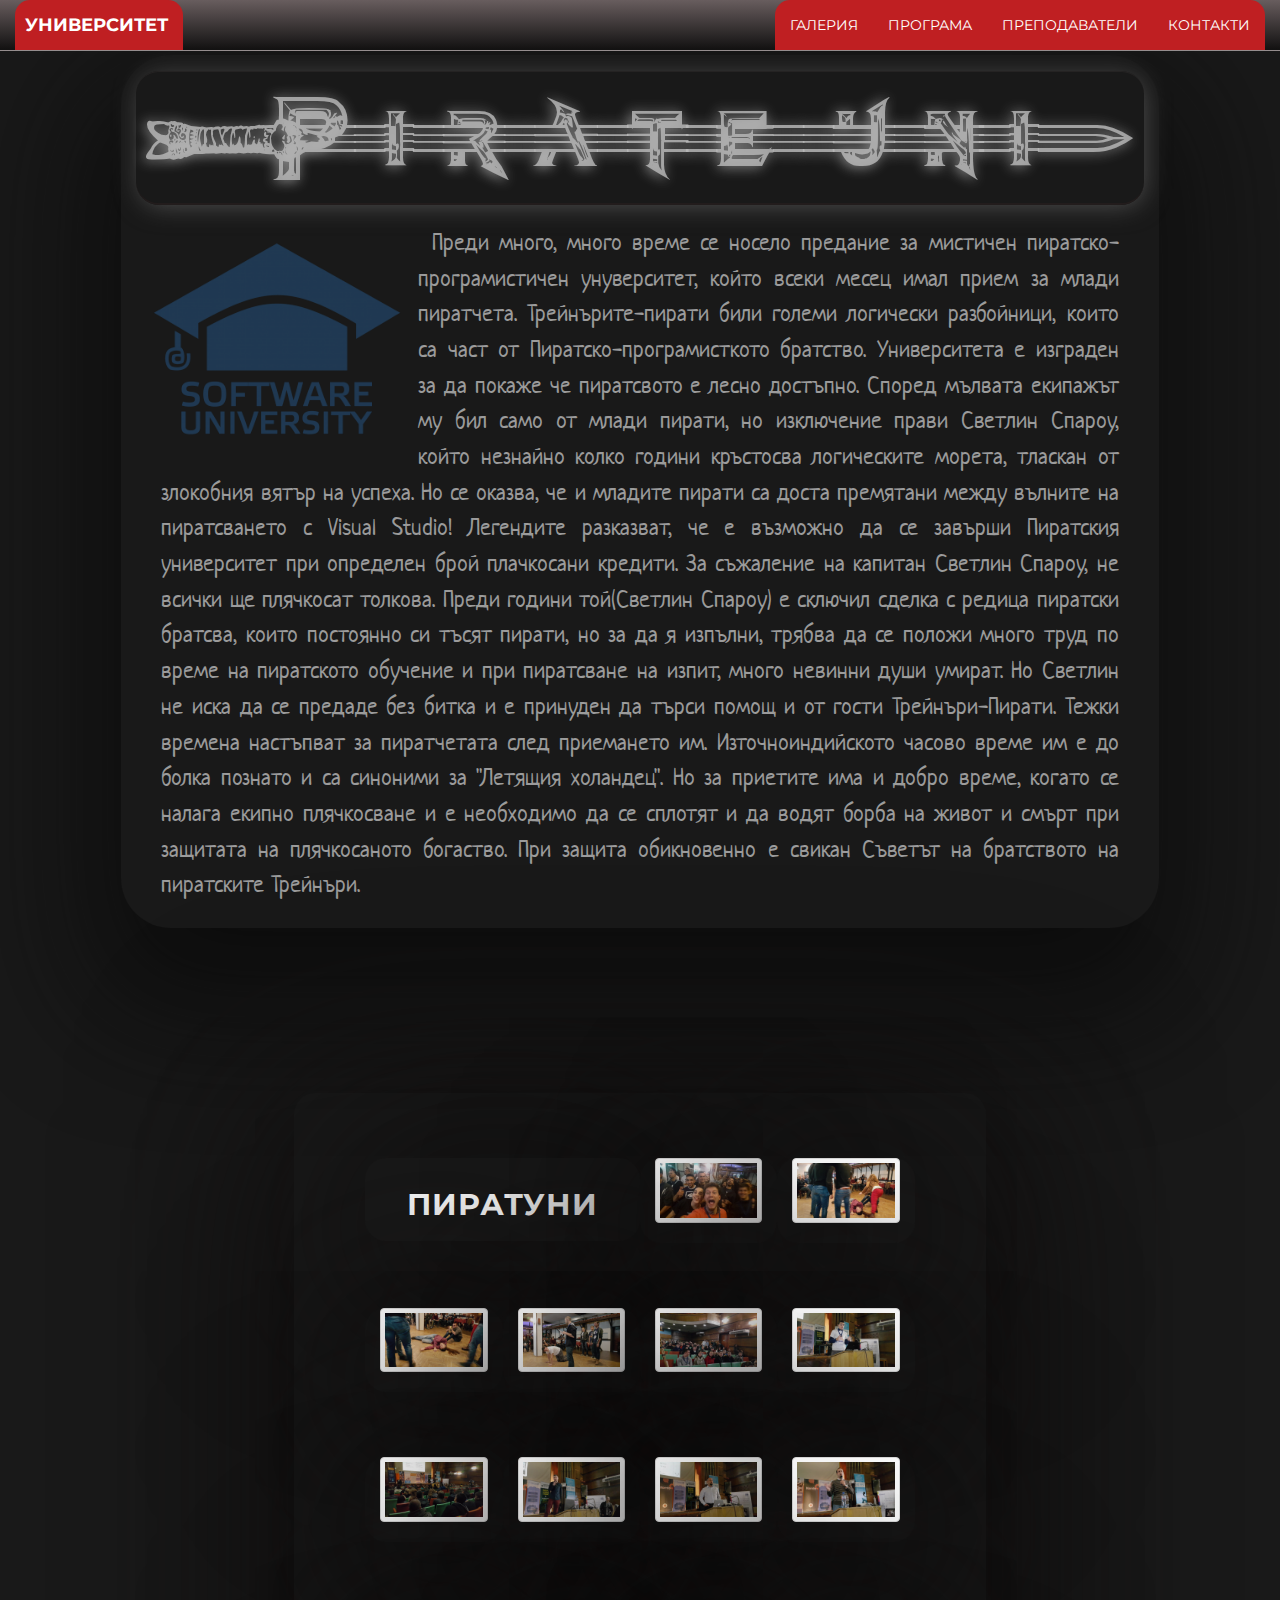
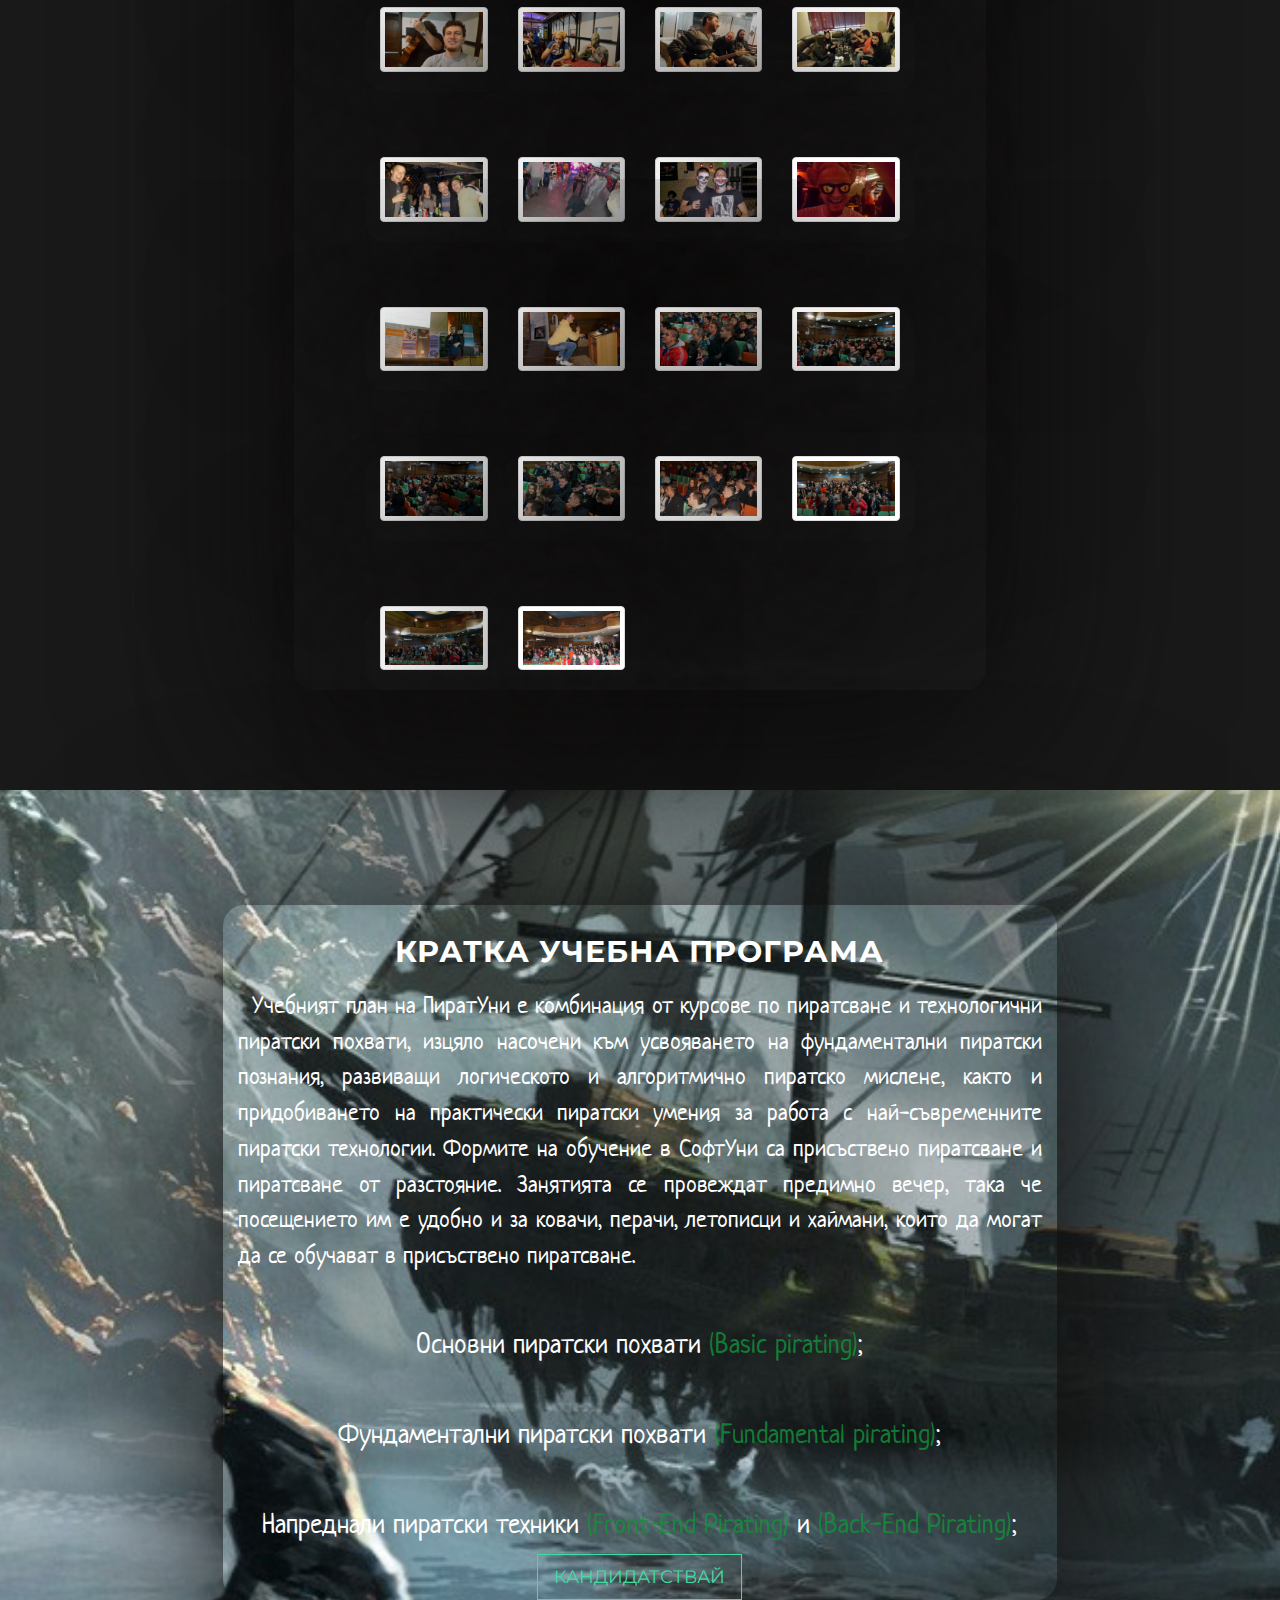
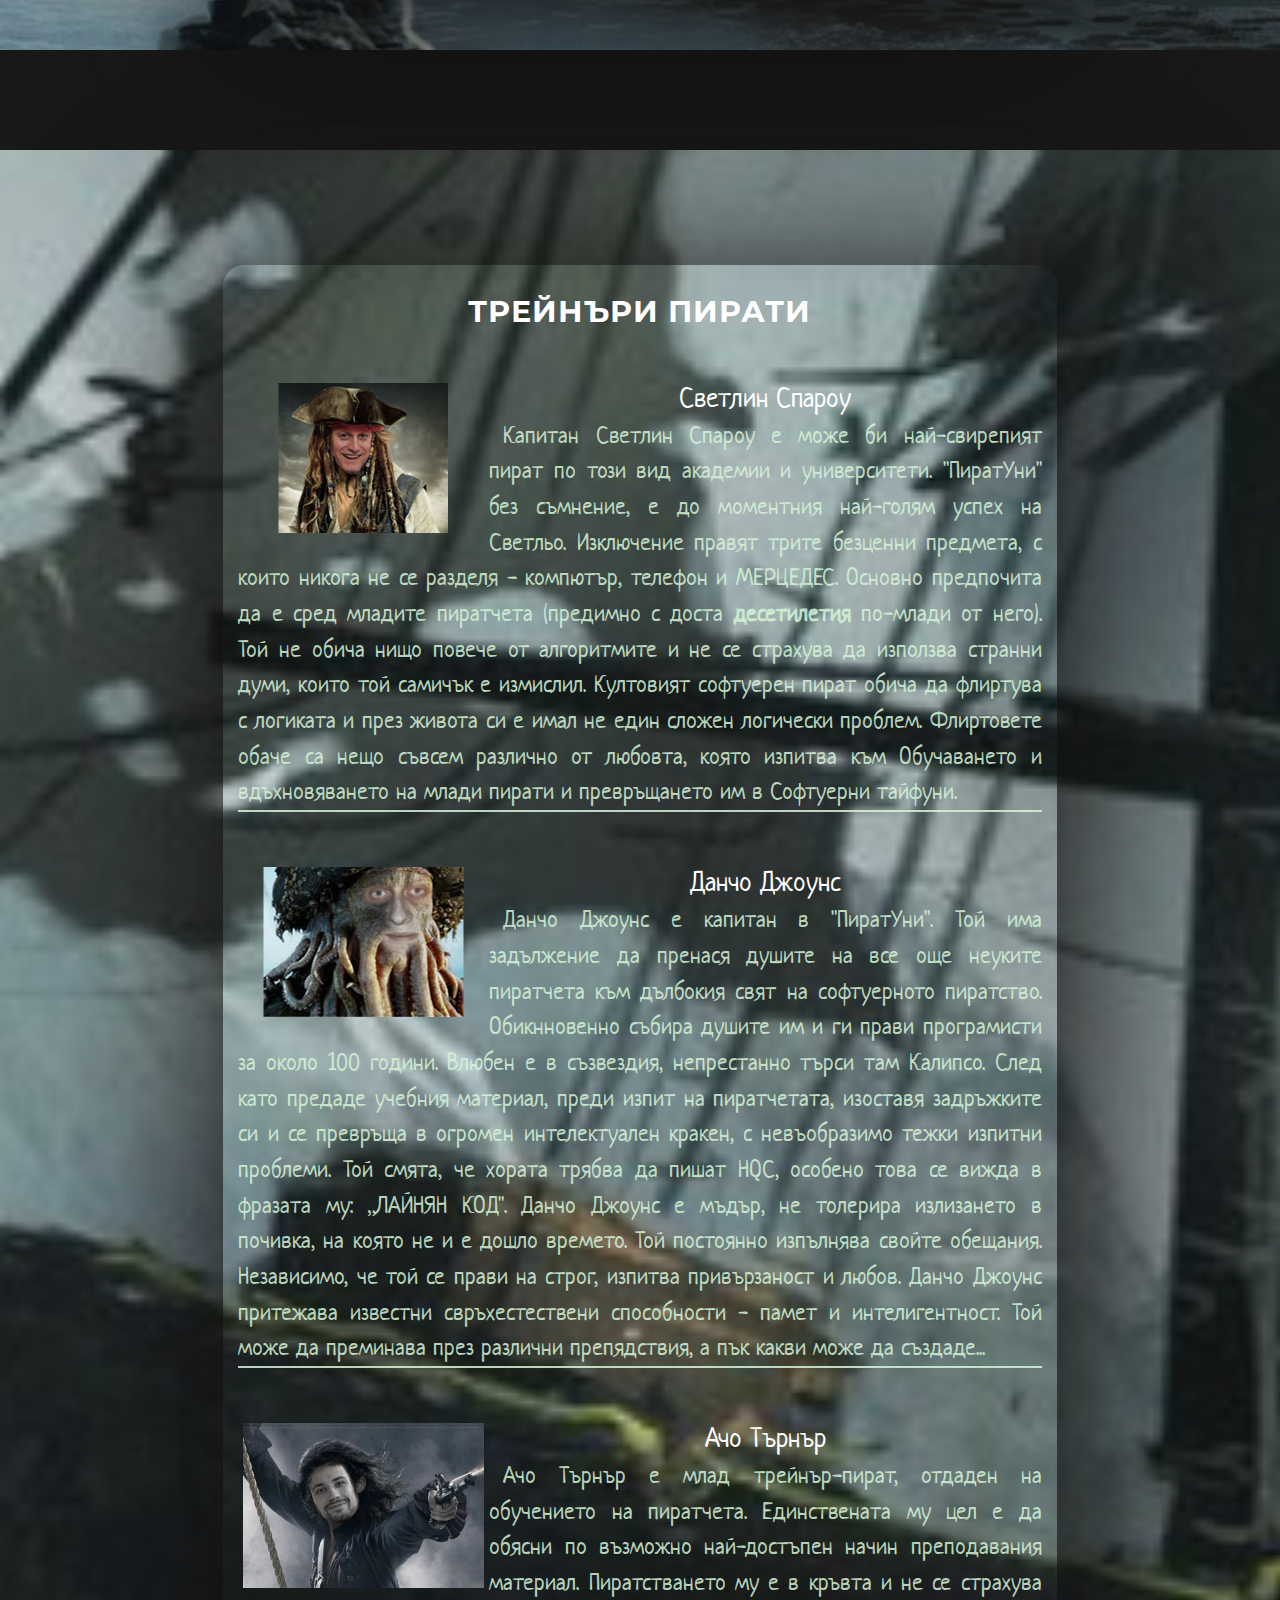
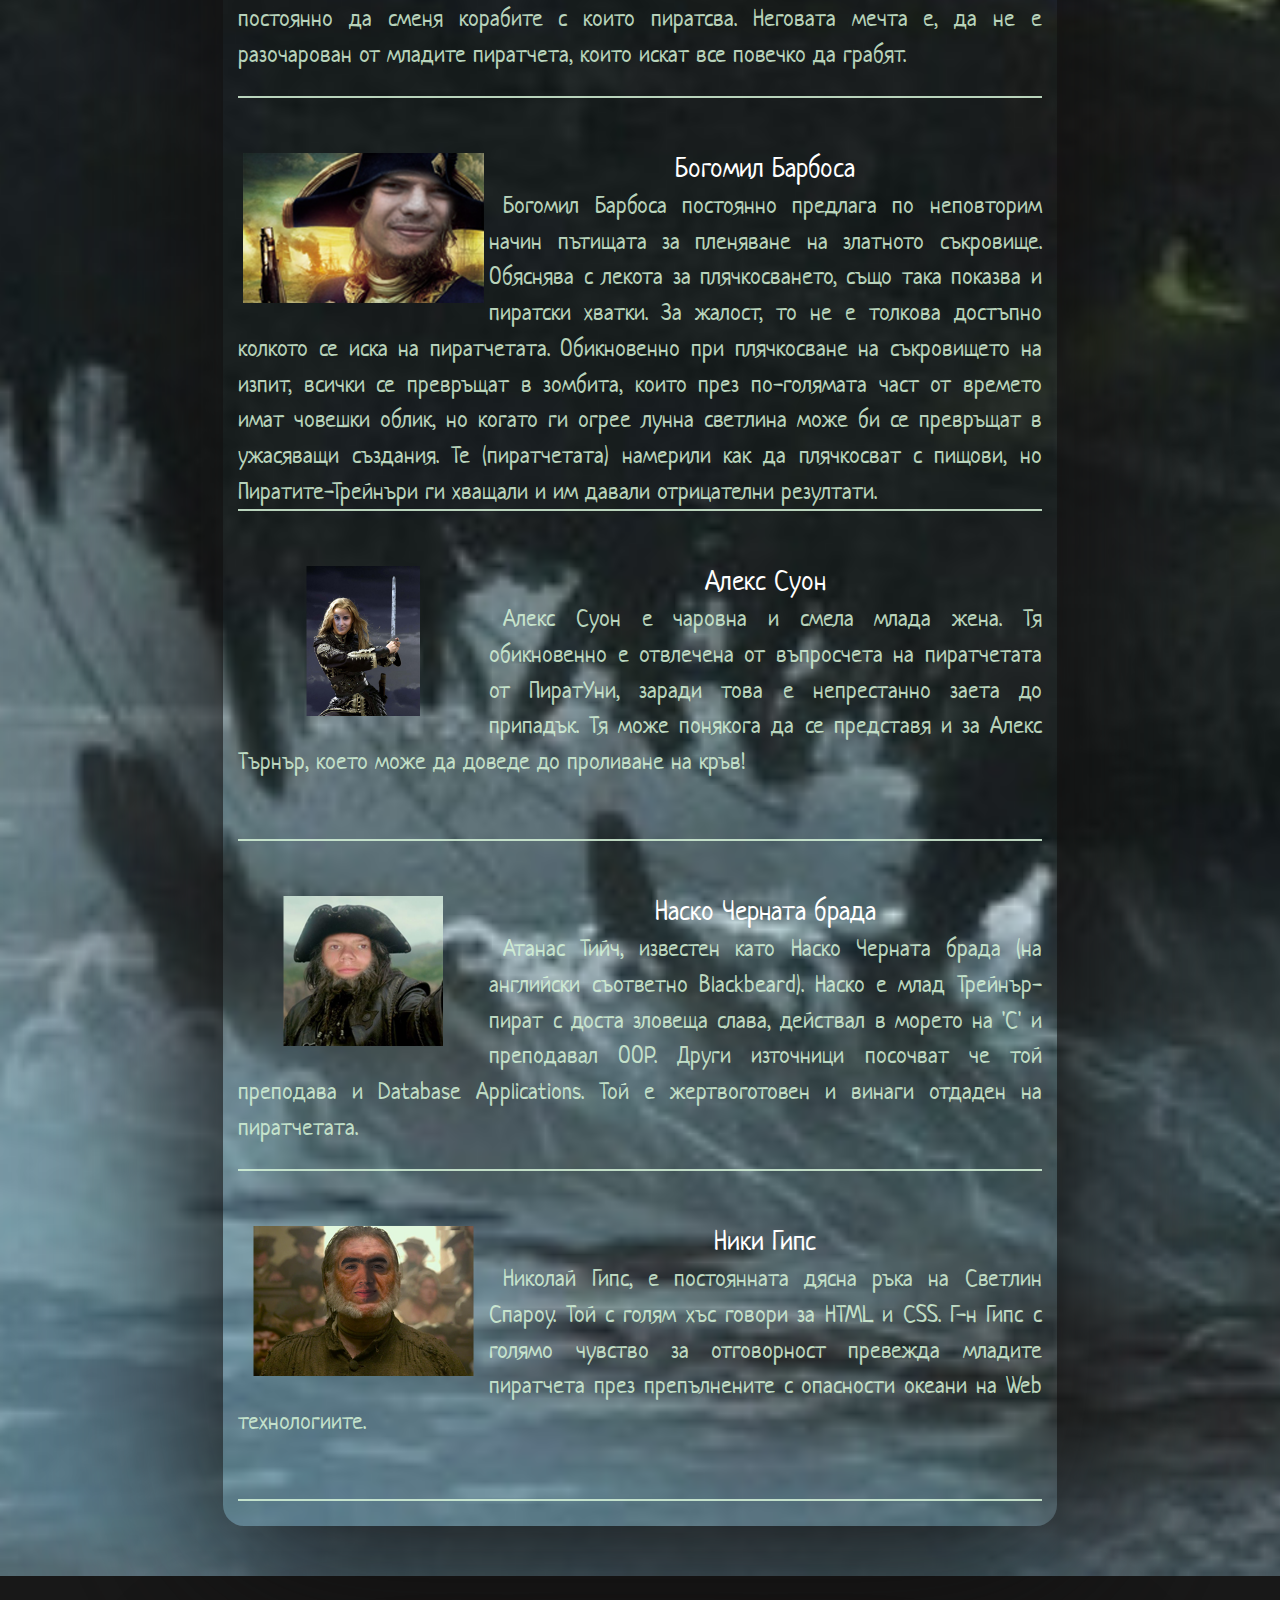
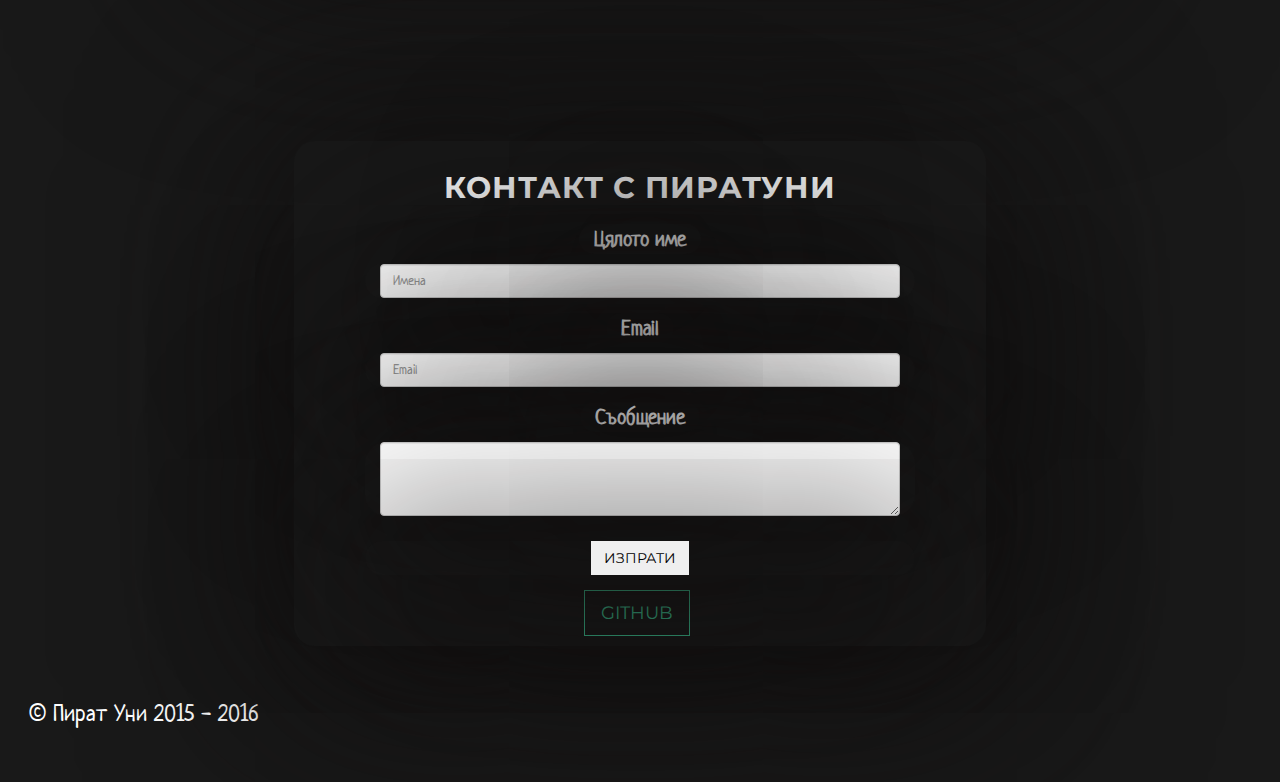
<file: index.html>
<!DOCTYPE html>
<html lang="en">
<head>
    <meta charset="UTF-8">
    <title>Software pirates</title>
    <meta name="viewport" content="width=device-width, initial-scale=1">
    <link rel="stylesheet" href="css/reset.css" />
    <link href="css/bootstrap.min.css" rel="stylesheet" />
    <link href="css/style.css" rel="stylesheet" />
    <!-- Custom Fonts -->
    <!--<link href="font-awesome/css/font-awesome.min.css" rel="stylesheet" />-->
    <link href="http://fonts.googleapis.com/css?family=Lora:400,700,400italic,700italic" rel="stylesheet" type="text/css">
    <link href="http://fonts.googleapis.com/css?family=Montserrat:400,700" rel="stylesheet" type="text/css">
    <link href='https://fonts.googleapis.com/css?family=Neucha&subset=latin,cyrillic' rel='stylesheet' type='text/css'>
    <!--[if lt IE 9]>
    <script src="https://oss.maxcdn.com/libs/html5shiv/3.7.0/html5shiv.js"></script>
    <script src="https://oss.maxcdn.com/libs/respond.js/1.4.2/respond.min.js"></script>
    <![endif]-->
    <meta name="author" content="Team Mandalore">
</head>
<body id="page-top" data-spy="scroll" data-target=".navbar-fixed-top">
    <div id="wrapper">
        <nav class="navbar navbar-custom navbar-fixed-top" role="navigation">
            <div class="container">
                <div class="navbar-header">
                    <button type="button" class="navbar-toggle" data-toggle="collapse" data-target=".navbar-main-collapse">
                        <i class="fa fa-bars">Меню</i>
                    </button>
                    <a class="navbar-brand page-scroll" href="#page-top">&nbsp; Университет</a>
                </div>
                <!-- Collect the nav links, forms, and other content for toggling -->
                <div class="collapse navbar-collapse navbar-right navbar-main-collapse">
                    <ul class="nav navbar-nav">
                        <!-- Hidden li included to remove active class from about link when scrolled up past about section -->
                        <li class="hidden"><a href="#page-top"></a></li>
                        <li><a class="page-scroll" href="#gallery">Галерия</a></li>
                        <li><a class="page-scroll" href="#program">Програма</a></li>
                        <li><a class="page-scroll" href="#trainers">Преподаватели</a></li>
                        <li><a class="page-scroll" href="#contact">Контакти</a></li>
                    </ul>
                </div>
            </div>
        </nav>

        <header class="intro">
            <div class="intro-body">
                <div class="container">
                    <div class="row">
                        <div class="col-lg-offset-0 col-lg-12 col-md-offset-0 col-md-12">
                            <h1 class="brand-heading">P_i_r_a_t_e__u_n_i]</h1>
                            <img src="img/softuni.png" alt="SoftUni" />
                            <p class="intro-text">Преди много, много време се носело предание за мистичен пиратско-програмистичен
                                                  унуверситет, който всеки месец имал прием за млади пиратчета. Трейнърите-пирати
                                                  били големи логически разбойници, които са част от Пиратско-програмисткото
                                                  братство. Университета е изграден за да покаже че пиратсвото е лесно достъпно.
                                                  Според мълвата екипажът му бил само от млади пирати, но изключение прави
                                                  Светлин Спароу, който незнайно колко години кръстосва логическите морета,
                                                  тласкан от злокобния вятър на успеха. Но се оказва, че и младите пирати
                                                  са доста премятани между вълните на пиратсването с Visual Studio!
                                                  Легендите разказват, че e възможно да се завърши Пиратския университет
                                                  при определен брой плачкосани кредити. За съжаление на капитан Светлин Спароу,
                                                  не всички ще плячкосат толкова. Преди години той(Светлин Спароу) е сключил
                                                  сделка с редица пиратски братсва, които постоянно си тъсят пирати, но за да
                                                  я изпълни, трябва да се положи много труд по време на пиратското обучение и
                                                  при пиратсване на изпит, много невинни души умират. Но Светлин не иска да се
                                                  предаде без битка и е принуден да търси помощ и от гости Трейнъри-Пирати.
                                                  Тежки времена настъпват за пиратчетата след приемането им. Източноиндийското
                                                  часово време им е до болка познато и са синоними за "Летящия холандец". Но за
                                                  приетите има и добро време, когато се налага екипно плячкосване и е необходимо
                                                  да се сплотят и да водят борба на живот и смърт при защитата на плячкосаното
                                                  богаство. При защита обикновенно е свикан Съветът на братството на пиратските
                                                  Трейнъри.
                            </p>
                        </div>
                    </div>
                </div>
            </div>
        </header>
        <section id="gallery" class="container content-section text-center">
            <div class="row">
                <div class="col-lg-8 col-lg-offset-2">
                    <div class="row">
                        <div class="col-lg-6"><h2>ПиратУни</h2></div>
                        <div class="col-lg-3 col-md-4 col-xs-6 thumb">
                            <a class="thumbnail" href="#">
                                <img class="img-responsive" src="img/SoftUni.Pictures/1.jpg" alt="">
                            </a>
                        </div>
                        <div class="col-lg-3 col-md-4 col-xs-6 thumb">
                            <a class="thumbnail" href="#">
                                <img class="img-responsive" src="img/SoftUni.Pictures/2.jpg" alt="">
                            </a>
                        </div>
                        <div class="col-lg-3 col-md-4 col-xs-6 thumb">
                            <a class="thumbnail" href="#">
                                <img class="img-responsive" src="img/SoftUni.Pictures/3.jpg" alt="">
                            </a>
                        </div>
                        <div class="col-lg-3 col-md-4 col-xs-6 thumb">
                            <a class="thumbnail" href="#">
                                <img class="img-responsive" src="img/SoftUni.Pictures/4.jpg" alt="">
                            </a>
                        </div>
                        <div class="col-lg-3 col-md-4 col-xs-6 thumb">
                            <a class="thumbnail" href="#">
                                <img class="img-responsive" src="img/SoftUni.Pictures/5.jpg" alt="">
                            </a>
                        </div>
                        <div class="col-lg-3 col-md-4 col-xs-6 thumb">
                            <a class="thumbnail" href="#">
                                <img class="img-responsive" src="img/SoftUni.Pictures/6.jpg" alt="">
                            </a>
                        </div>
                        <div class="col-lg-3 col-md-4 col-xs-6 thumb">
                            <a class="thumbnail" href="#">
                                <img class="img-responsive" src="img/SoftUni.Pictures/7.jpg" alt="">
                            </a>
                        </div>
                        <div class="col-lg-3 col-md-4 col-xs-6 thumb">
                            <a class="thumbnail" href="#">
                                <img class="img-responsive" src="img/SoftUni.Pictures/8.jpg" alt="">
                            </a>
                        </div>
                        <div class="col-lg-3 col-md-4 col-xs-6 thumb">
                            <a class="thumbnail" href="#">
                                <img class="img-responsive" src="img/SoftUni.Pictures/9.jpg" alt="">
                            </a>
                        </div>
                        <div class="col-lg-3 col-md-4 col-xs-6 thumb">
                            <a class="thumbnail" href="#">
                                <img class="img-responsive" src="img/SoftUni.Pictures/10.jpg" alt="">
                            </a>
                        </div>
                        <div class="col-lg-3 col-md-4 col-xs-6 thumb">
                            <a class="thumbnail" href="#">
                                <img class="img-responsive" src="img/SoftUni.Pictures/11.jpg" alt="">
                            </a>
                        </div>
                        <div class="col-lg-3 col-md-4 col-xs-6 thumb">
                            <a class="thumbnail" href="#">
                                <img class="img-responsive" src="img/SoftUni.Pictures/12.jpg" alt="">
                            </a>
                        </div>
                        <div class="col-lg-3 col-md-4 col-xs-6 thumb">
                            <a class="thumbnail" href="#">
                                <img class="img-responsive" src="img/SoftUni.Pictures/13.jpg" alt="">
                            </a>
                        </div>
                        <div class="col-lg-3 col-md-4 col-xs-6 thumb">
                            <a class="thumbnail" href="#">
                                <img class="img-responsive" src="img/SoftUni.Pictures/14.jpg" alt="">
                            </a>
                        </div>
                        <div class="col-lg-3 col-md-4 col-xs-6 thumb">
                            <a class="thumbnail" href="#">
                                <img class="img-responsive" src="img/SoftUni.Pictures/15.jpg" alt="">
                            </a>
                        </div>
                        <div class="col-lg-3 col-md-4 col-xs-6 thumb">
                            <a class="thumbnail" href="#">
                                <img class="img-responsive" src="img/SoftUni.Pictures/16.jpg" alt="">
                            </a>
                        </div>
                        <div class="col-lg-3 col-md-4 col-xs-6 thumb">
                            <a class="thumbnail" href="#">
                                <img class="img-responsive" src="img/SoftUni.Pictures/17.jpg" alt="">
                            </a>
                        </div>
                        <div class="col-lg-3 col-md-4 col-xs-6 thumb">
                            <a class="thumbnail" href="#">
                                <img class="img-responsive" src="img/SoftUni.Pictures/18.jpg" alt="">
                            </a>
                        </div>
                        <div class="col-lg-3 col-md-4 col-xs-6 thumb">
                            <a class="thumbnail" href="#">
                                <img class="img-responsive" src="img/SoftUni.Pictures/19.jpg" alt="">
                            </a>
                        </div>
                        <div class="col-lg-3 col-md-4 col-xs-6 thumb">
                            <a class="thumbnail" href="#">
                                <img class="img-responsive" src="img/SoftUni.Pictures/20.jpg" alt="">
                            </a>
                        </div>
                        <div class="col-lg-3 col-md-4 col-xs-6 thumb">
                            <a class="thumbnail" href="#">
                                <img class="img-responsive" src="img/SoftUni.Pictures/21.jpg" alt="">
                            </a>
                        </div>
                        <div class="col-lg-3 col-md-4 col-xs-6 thumb">
                            <a class="thumbnail" href="#">
                                <img class="img-responsive" src="img/SoftUni.Pictures/22.jpg" alt="">
                            </a>
                        </div>
                        <div class="col-lg-3 col-md-4 col-xs-6 thumb">
                            <a class="thumbnail" href="#">
                                <img class="img-responsive" src="img/SoftUni.Pictures/23.jpg" alt="">
                            </a>
                        </div>
                        <div class="col-lg-3 col-md-4 col-xs-6 thumb">
                            <a class="thumbnail" href="#">
                                <img class="img-responsive" src="img/SoftUni.Pictures/24.jpg" alt="">
                            </a>
                        </div>
                        <div class="col-lg-3 col-md-4 col-xs-6 thumb">
                            <a class="thumbnail" href="#">
                                <img class="img-responsive" src="img/SoftUni.Pictures/25.jpg" alt="">
                            </a>
                        </div>
                        <div class="col-lg-3 col-md-4 col-xs-6 thumb">
                            <a class="thumbnail" href="#">
                                <img class="img-responsive" src="img/SoftUni.Pictures/26.jpg" alt="">
                            </a>
                        </div>
                        <div class="col-lg-3 col-md-4 col-xs-6 thumb">
                            <a class="thumbnail" href="#">
                                <img class="img-responsive" src="img/SoftUni.Pictures/27.jpg" alt="">
                            </a>
                        </div>
                        <div class="col-lg-3 col-md-4 col-xs-6 thumb">
                            <a class="thumbnail" href="#">
                                <img class="img-responsive" src="img/SoftUni.Pictures/28.jpg" alt="">
                            </a>
                        </div>
                    </div>
                </div>
            </div>
        </section>
        <section id="program" class="content-section text-center">
            <div class="download-section">
                <div class="container">
                    <div class="col-lg-8 col-lg-offset-2">
                        <h2>Кратка учебна програма</h2>
                        <p>Учебният план на ПиратУни е комбинация от курсове по пиратсване и технологични пиратски похвати, изцяло насочени към усвояването
						   на фундаментални пиратски познания, развиващи логическото и алгоритмично пиратско мислене, както и придобиването на практически
						   пиратски умения за работа с най-съвременните пиратски технологии.
						   Формите на обучение в СофтУни са присъствено пиратсване и пиратсване от разстояние. Занятията се провеждат предимно вечер,
						   така че посещението им е удобно и за ковачи, перачи, летописци и хаймани, които да могат да се обучават в присъствено пиратсване.
                        </p>
                        <ul>
                            <li>Основни пиратски похвати <span>(Basic pirating)</span>;</li>
                            <li>Фундаментални пиратски похвати <span>(Fundamental pirating)</span>;</li>
                            <li>Напреднали пиратски техники <span>(Front-End Pirating)</span> и <span>(Back-End Pirating)</span>;</li>
                        </ul>
                        <a href="#" class="btn btn-default btn-lg">Кандидатствай</a>
                    </div>
                </div>
            </div>
        </section>
        <section id="trainers" class="content-section text-center">
            <div class="download-section">
                <div class="container">
                    <div class="col-lg-8 col-lg-offset-2">
                        <h2>Трейнъри Пирати</h2>
                        <ul>
                            <li>Светлин Спароу
                                <img src="img/pirates/Svetlin_Sparow.png" alt="Svetlin Sparow" />
                                <p>Капитан Светлин Спароу е може би най-свирепият пират по този вид академии и университети.
                                   "ПиратУни" без съмнение, е до моментния най-голям успех на Светльо. Изключение правят трите безценни
                                   предмета, с които никога не се разделя - компютър, телефон и МЕРЦЕДЕС. Основно предпочита да е сред
                                   младите пиратчета (предимно с доста <b>десетилетия</b> по-млади от него). Той не обича
                                   нищо повече от алгоритмите и не се страхува да използва странни думи, които той самичък е измислил.
                                   Култовият софтуерен пират обича да флиртува с логиката и през живота си е имал не един
                                   сложен логически проблем. Флиртовете обаче са нещо съвсем различно от любовта, която
                                   изпитва към Обучаването и вдъхновяването на млади пирати и превръщането им в Софтуерни тайфуни.</p>
                            </li>
                            <li>Данчо Джоунс
                                <img src="img/pirates/Dancho_Jones.png" alt="Dancho Jones" />
                                <p>Данчо Джоунс е капитан в "ПиратУни". Той има задължение да пренася душите на все още неуките
                                   пиратчета към дълбокия свят на софтуерното пиратство. Обикнновенно събира душите им и
                                   ги прави програмисти за около 100 години. Влюбен е в съзвездия, непрестанно търси там Калипсо.
                                   След като предаде учебния материал, преди изпит на пиратчетата, изоставя задръжките си и
                                   се превръща в огромен интелектуален кракен, с невъобразимо тежки изпитни проблеми. Той
                                   смята, че хората трябва да пишат HQC, особено това се вижда в фразата му: „ЛАЙНЯН КОД".
                                   Данчо Джоунс е мъдър, не толерира излизането в почивка, на която не и е дошло времето. Той
                                   постоянно изпълнява свойте обещания. Независимо, че той се прави на строг, изпитва
                                   привързаност и любов. Данчо Джоунс притежава известни свръхестествени способности - памет
                                   и интелигентност. Той може да преминава през различни препядствия, а пък какви може да създаде...</p>
                            </li>
                            <li>Ачо Търнър
                                <img src="img/pirates/Acho_Turner.png" alt="Acho Turner" />
                                <p>Ачо Търнър е млад трейнър-пират, отдаден на обучението на пиратчета. Единствената му цел
                                    е да обясни по възможно най-достъпен начин преподавания материал. Пиратстването му е в
                                    кръвта и не се страхува постоянно да сменя корабите с които пиратсва. Неговата мечта е,
                                    да не е разочарован от младите пиратчета, които искат все повечко да грабят.</p>
                            </li>
                            <li>Богомил Барбоса
                                <img src="img/pirates/Bogomil_Barbosa.png" alt="Bogomil Barbosa" />
                                <p>Богомил Барбоса постоянно предлага по неповторим начин пътищата за пленяване на златното
                                   съкровище. Обяснява с лекота за плячкосването, също така показва и пиратски хватки. За
                                   жалост, то не е толкова достъпно колкото се иска на пиратчетата. Обикновенно при плячкосване
                                   на съкровището на изпит, всички се превръщат в зомбита, които през по-голямата част от
                                   времето имат човешки облик, но когато ги огрее лунна светлина може би се превръщат в
                                   ужасяващи създания. Те (пиратчетата) намерили как да плячкосват с пищови, но Пиратите-Трейнъри
                                   ги хващали и им давали отрицателни резултати.</p>
                            </li>
                            <li>Алекс Суон
                                <img src="img/pirates/Alex_Swan.png" alt="Alex Swan" />
                                <p>Алекс Суон е чаровна и смела млада жена. Тя обикновенно е отвлечена от въпросчета на пиратчетата
                                    от ПиратУни, заради това е непрестанно заета до припадък. Тя може понякога да се представя
                                    и за Алекс Търнър, което може да доведе до проливане на кръв!</p>
                            </li>
                            <li>Наско Черната брада
                                <img src="img/pirates/Nasko_Blackbeard.png" alt="Blackbeard" />
                                <p>Атанас Тийч, известен като Наско Черната брада (на английски съответно Blackbeard). Наско
                                   е млад Трейнър-пират с доста зловеща слава, действал в морето на 'C' и преподавал OOP.
                                   Други източници посочват че той преподава и Database Applications. Той е жертвоготовен и
                                   винаги отдаден на пиратчетата.</p>
                            </li>
                            <li>Ники Гипс
                                <img src="img/pirates/NikGibbs.png" alt="Gips" />
                                <p>Николай Гипс, е постоянната дясна ръка на Светлин Спароу. Той с голям хъс говори за HTML и CSS. 
                                    Г-н Гипс с голямо чувство за отговорност превежда младите пиратчета през препълнените с опасности океани 
                                    на Web технологиите.</p>
                            </li>
                        </ul>
                    </div>
                </div>
            </div>
        </section>
        <section id="contact" class="container content-section text-center">
            <div class="row">
                <div class="col-lg-8 col-lg-offset-2">
                    <h2>Контакт с ПиратУни</h2>
					<form>
						<div class="form-group row">
							<label for="input-names" class="col-sm-2 form-control-label">Цялото име</label>
							<div class="col-sm-10">
								<input type="email" class="form-control" id="input-names" placeholder="Имена">
							</div>
						</div>
						<div class="form-group row">
							<label for="input-email" class="col-sm-2 form-control-label">Email</label>
							<div class="col-sm-10">
								<input type="text" class="form-control" id="input-email" placeholder="Email">
							</div>
						</div>
                        <div class="form-group row">
                            <label for="input-text" class="col-sm-2 form-control-label">Съобщение</label>
                            <div class="col-sm-10">
                                <textarea class="form-control" id="input-text" rows="3"></textarea>
                            </div>
                        </div>
						<div class="form-group row">
							<div class="col-sm-offset-2 col-sm-10">
								<button type="submit" class="btn btn-secondary">Изпрати</button>
							</div>
						</div>
					</form>
                    <ul class="list-inline banner-social-buttons">
                        <li>
                            <a href="https://github.com/TeamMandalore/SoftwarePirates" class="btn btn-default btn-lg">
                                <i class="fa fa-github fa-fw"></i>
                                <span class="network-name">GitHub</span>
                            </a>
                        </li>
                    </ul>
                </div>
            </div>
        </section>
        <footer>
            <div class="container text-center">
                <p>&copy; Пират Уни 2015 - 2016</p>
            </div>
        </footer>
        <script src="js/jquery.js"></script>
        <script src="js/bootstrap.min.js"></script>
        <script src="js/jquery.easing.min.js"></script>
        <!-- Google Maps API Key - Use your own API key to enable the map feature. More information on the Google Maps API can be found at https://developers.google.com/maps/ -->
        <!--<script type="text/javascript" src="https://maps.googleapis.com/maps/api/js?key=AIzaSyCRngKslUGJTlibkQ3FkfTxj3Xss1UlZDA&sensor=false"></script>-->
        <!-- Custom Theme JavaScript -->
        <script src="js/grayscale.js"></script>
    </div>
</body>
</html>
</file>
<file: css/style.css>
@font-face {
    font-family: 'Barbarian';
    src: url('../fonts/Barbarian/Barbarian.ttf') format('truetype');
}

body {
    width: 100%;
    height: 100%;
    font-family: 'Neucha', cursive, Lora, 'Helvetica Neue', Helvetica, Arial, sans-serif;
    color: #fff;
    background-color: rgba(0, 0, 0, 0.9);
	webkit-tap-highlight-color: rgba(255,255,255,.2);
}

html {
    width: 100%;
    height: 100%;
}

h1, h2, h3, h4, h5, h6 {
    margin: 20px 0;
    text-transform: uppercase;
    font-family: Montserrat,"Helvetica Neue",Helvetica,Arial,sans-serif;
    font-weight: 700;
    letter-spacing: 1px;
}

p {
    margin: 0 0 25px;
    line-height: 1.5;
	font-size: 1.7em;
	text-align: justify;
	font-family: 'Neucha', Segoe, "Segoe UI", "DejaVu Sans", "Trebuchet MS", Verdana, sans-serif;
	font-style: normal;
	text-indent: 14px;
}

a {
    color: #42dca3;
    -webkit-transition: all .2s ease-in-out;
    -moz-transition: all .2s ease-in-out;
    transition: all .2s ease-in-out;
}

a:hover,
a:focus {
    text-decoration: none;
    color: #1d9b6c;
}

.light {
    font-weight: 400;
}

.navbar-custom {
	margin-bottom: 0;
	border-bottom: 1px solid rgba(255,255,255,.3);
	text-transform: uppercase;
	font-family: Montserrat,"Helvetica Neue",Helvetica,Arial,sans-serif;
	background-color: #000;
	background-image: -webkit-linear-gradient(270deg,rgba(104,93,94,1.00) 0%,rgba(19,18,18,1.00) 97.93%);
	background-image: -moz-linear-gradient(270deg,rgba(104,93,94,1.00) 0%,rgba(19,18,18,1.00) 97.93%);
	background-image: -o-linear-gradient(270deg,rgba(104,93,94,1.00) 0%,rgba(19,18,18,1.00) 97.93%);
	background-image: linear-gradient(180deg,rgba(104,93,94,1.00) 0%,rgba(19,18,18,1.00) 97.93%);
}

.navbar-custom .navbar-brand {
    font-weight: 700;
}

.navbar-custom .navbar-brand:focus {
	outline: 0;
}

.navbar-custom .navbar-brand .navbar-toggle {
    padding: 4px 6px;
    font-size: 16px;
    color: #fff;
}

.navbar-custom .navbar-brand .navbar-toggle:focus,
.navbar-custom .navbar-brand .navbar-toggle:active {
    outline: 0;
}

.navbar-custom a {
    color: #fff;
}

.navbar-custom .nav li a {
    -webkit-transition: background .3s ease-in-out;
    -moz-transition: background .3s ease-in-out;
    transition: background .3s ease-in-out;
}

.navbar-custom .nav li a:hover {
    outline: 0;
    color: rgba(255,255,255,.8);
    background-color: transparent;
}

.navbar-custom .nav li a:focus,
.navbar-custom .nav li a:active {
	outline: 0;
}

.navbar-custom .nav li.active {
    outline: 0;
}

.navbar-custom .nav li.active a {
    background-color: rgba(255,255,255,0.3);
}

.navbar-custom .nav li.active a:hover {
    color: #fff;
}

.intro {
	display: table;
	width: 100%;
	height: auto;
	padding: 100px 0;
	text-align: center;
	color: rgba(236, 236, 236, 0.81);
	-webkit-background-size: cover;
	-moz-background-size: cover;
	-o-background-size: cover;
	background-size: contain;
}

.intro .intro-body {
	display: table-cell;
	vertical-align: middle;
}

.intro .intro-body .brand-heading {
    font-family: 'Barbarian';
    text-transform: none;
    font-weight: normal;

}

.intro .intro-body .intro-text {
    font-size: 18px;
}

@media(min-width : 632px ){
    .intro {
		height: 100%;
		padding: 0;
	}

    .intro .intro-body .brand-heading {
		font-size: 8.5em;
		margin-top: 16px;
		border-radius: 23px;
		padding-top: 0;
		-webkit-box-shadow: 2px 3px 26px -3px #666666;
		box-shadow: 2px 3px 26px -3px #666666;
		text-shadow: -2px 1px 13px;
		border-top: 1px solid #2A2727;
		border-bottom: 2px solid #251D1D;
    }

    .intro .intro-body .intro-text {
		font-size: 1.7em;
		width: 95%;
		margin-right: auto;
		margin-left: auto;
		text-align: justify;
		font-family: 'Neucha', Segoe, "Segoe UI", "DejaVu Sans", "Trebuchet MS", Verdana, sans-serif;
		font-style: normal;
		text-indent: 14px;
    }

    .intro .intro-body .container .row img {
        float: left;
        margin: 15px;
        width: 25%;
    }

	#trainers .download-section .container img {
		float: left;
		margin: 5px;
		width: 30%;
	}

	.download-section .container ul li {
		font-size: 2em;
		margin-top: 50px;
	}

    .download-section .container ul li p{
        font-size: 0.85em;
        color: rgba(214, 244, 216, 0.85);
        border-bottom: 2px solid;
        min-height: 240px;
    }

	#program .download-section .container ul li span{
		color: rgba(17, 145, 57, 0.81);
	}
}

.btn-circle {
    width: 70px;
    height: 70px;
    margin-top: 15px;
    padding: 7px 16px;
    border: 2px solid #fff;
    border-radius: 100%!important;
    font-size: 40px;
    color: #fff;
    background: 0 0;
    -webkit-transition: background .3s ease-in-out;
    -moz-transition: background .3s ease-in-out;
    transition: background .3s ease-in-out;
}

.btn-circle:hover,
.btn-circle:focus {
    outline: 0;
    color: #fff;
    background: rgba(255,255,255,.1);
}

.btn-circle i.animated {
    -webkit-transition-property: -webkit-transform;
    -webkit-transition-duration: 1s;
    -moz-transition-property: -moz-transform;
    -moz-transition-duration: 1s;
}

.btn-circle:hover i.animated {
    -webkit-animation-name: pulse;
    -moz-animation-name: pulse;
    -webkit-animation-duration: 1.5s;
    -moz-animation-duration: 1.5s;
    -webkit-animation-iteration-count: infinite;
    -moz-animation-iteration-count: infinite;
    -webkit-animation-timing-function: linear;
    -moz-animation-timing-function: linear;
}

@-webkit-keyframes pulse {
    0% {
        -webkit-transform: scale(1);
        transform: scale(1);
    }

    50% {
        -webkit-transform: scale(1.2);
        transform: scale(1.2);
    }

    100% {
        -webkit-transform: scale(1);
        transform: scale(1);
    }
}

@-moz-keyframes pulse {
    0% {
        -moz-transform: scale(1);
        transform: scale(1);
    }

    50% {
        -moz-transform: scale(1.2);
        transform: scale(1.2);
    }

    100% {
        -moz-transform: scale(1);
        transform: scale(1);
    }
}

.content-section {
    padding-top: 100px;
}

.download-section {
    width: 100%;
    padding: 50px 0;
    color: #fff;
	background: #000 url(../img/pirate-ship.jpg) no-repeat scroll center center;
	-webkit-background-size: cover;
    -moz-background-size: cover;
    background-size: cover;
    -o-background-size: cover;
}

#map {
    width: 100%;
    height: 200px;
    margin-top: 100px;
}

.btn {
    border-radius: 0;
    text-transform: uppercase;
    font-family: Montserrat,"Helvetica Neue",Helvetica,Arial,sans-serif;
    font-weight: 400;
    -webkit-transition: all .3s ease-in-out;
    -moz-transition: all .3s ease-in-out;
    transition: all .3s ease-in-out;
}

.btn-default {
    border: 1px solid #42dca3;
    color: #42dca3;
    background-color: transparent;
}

.btn-secondary{
    color:black;
}

.btn-default:hover,
.btn-default:focus {
    border: 1px solid #42dca3;
    outline: 0;
    color: #000;
    background-color: #42dca3;
}

ul.banner-social-buttons {
    margin-top: 0;
}

@media(max-width:1199px) {
    ul.banner-social-buttons {
        margin-top: 15px;
    }
}

@media(max-width:767px) {
    ul.banner-social-buttons li {
        display: block;
        margin-bottom: 20px;
        padding: 0;
    }

    ul.banner-social-buttons li:last-child {
        margin-bottom: 0;
    }
}

footer {
    padding: 50px 0;
}

footer p {
    margin: 0;
}

::-moz-selection {
    text-shadow: none;
    background: #fcfcfc;
    background: rgba(255,255,255,.2);
}

::selection {
    text-shadow: none;
    background: #fcfcfc;
    background: rgba(255,255,255,.2);
}

img::selection {
    background: 0 0;
}

img::-moz-selection {
    background: 0 0;
}

.col-sm-2 {
	margin: 0;
	font-size: 1.5em;
}

.col-sm-10 {
	margin-top: 10px;
}

h2{
    margin-top: 30px;
}

.thumb {
    margin-bottom: 0;
}
</file>
